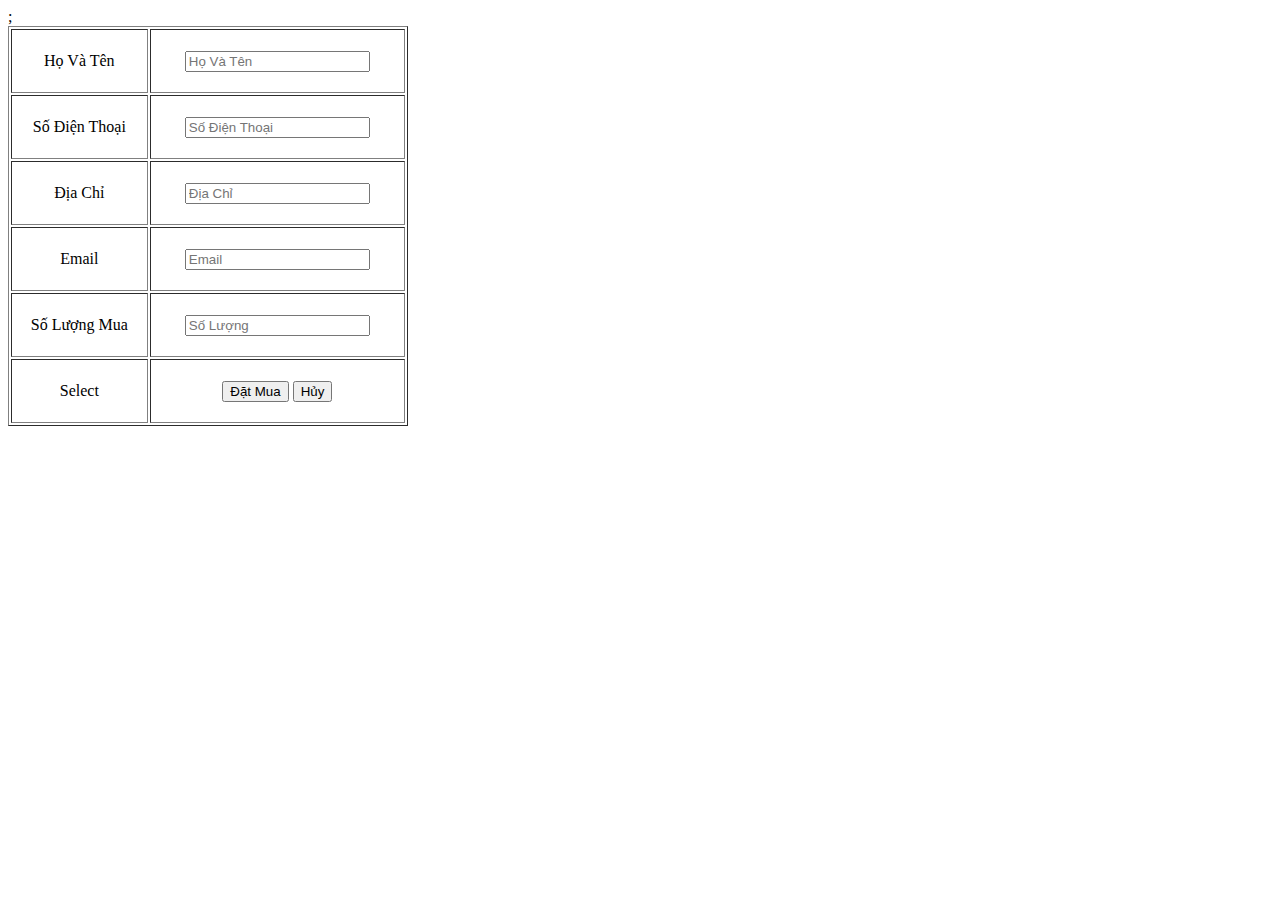
<file: order.html>
<!DOCTYPE html>
<html lang="en">
<head>
    <meta charset="UTF-8">
    <title>Title</title>
</head>
<style>
    table{
        width: 400px;
        height: 400px;
        text-align: center;
    }



</style>
<body background="https://cdn.tgdd.vn/2020/12/content/2-800x500-15.jpg"style="background-size: cover">
<form action="order">
    <table border="1px" style="solid-color: #3b5998">
        <tr>
     <td>Họ Và Tên</td>
          <td> <input type="text"placeholder="Họ Và Tên"> </td>
        </tr>
        <tr>
        <td> Số Điện Thoại </td>
        <td> <input type="number"placeholder="Số Điện Thoại "> </td>
        </tr>
        <tr>
            <td>Địa Chỉ</td>
            <td> <input type="text"placeholder="Địa Chỉ"> </td>
        </tr>
        <tr>
            <td>Email</td>
            <td> <input type="text"placeholder="Email"> </td>
        </tr>
        <tr>
            <td>Số Lượng Mua </td>;
            <td> <input type="number"placeholder="Số Lượng"></td>
        </tr>
        <tr>
            <td>Select</td>
             <td> <button type="submit" onclick="sb()"> Đặt Mua </button>
             <button type="reset" onclick=""> Hủy </button></td>
        </tr>
    <script>
        function sb(){
            alert('Bạn đã đặt hàng thành công')
        }



    </script>















    </table>
</form>
</body>
</html>
</file>
